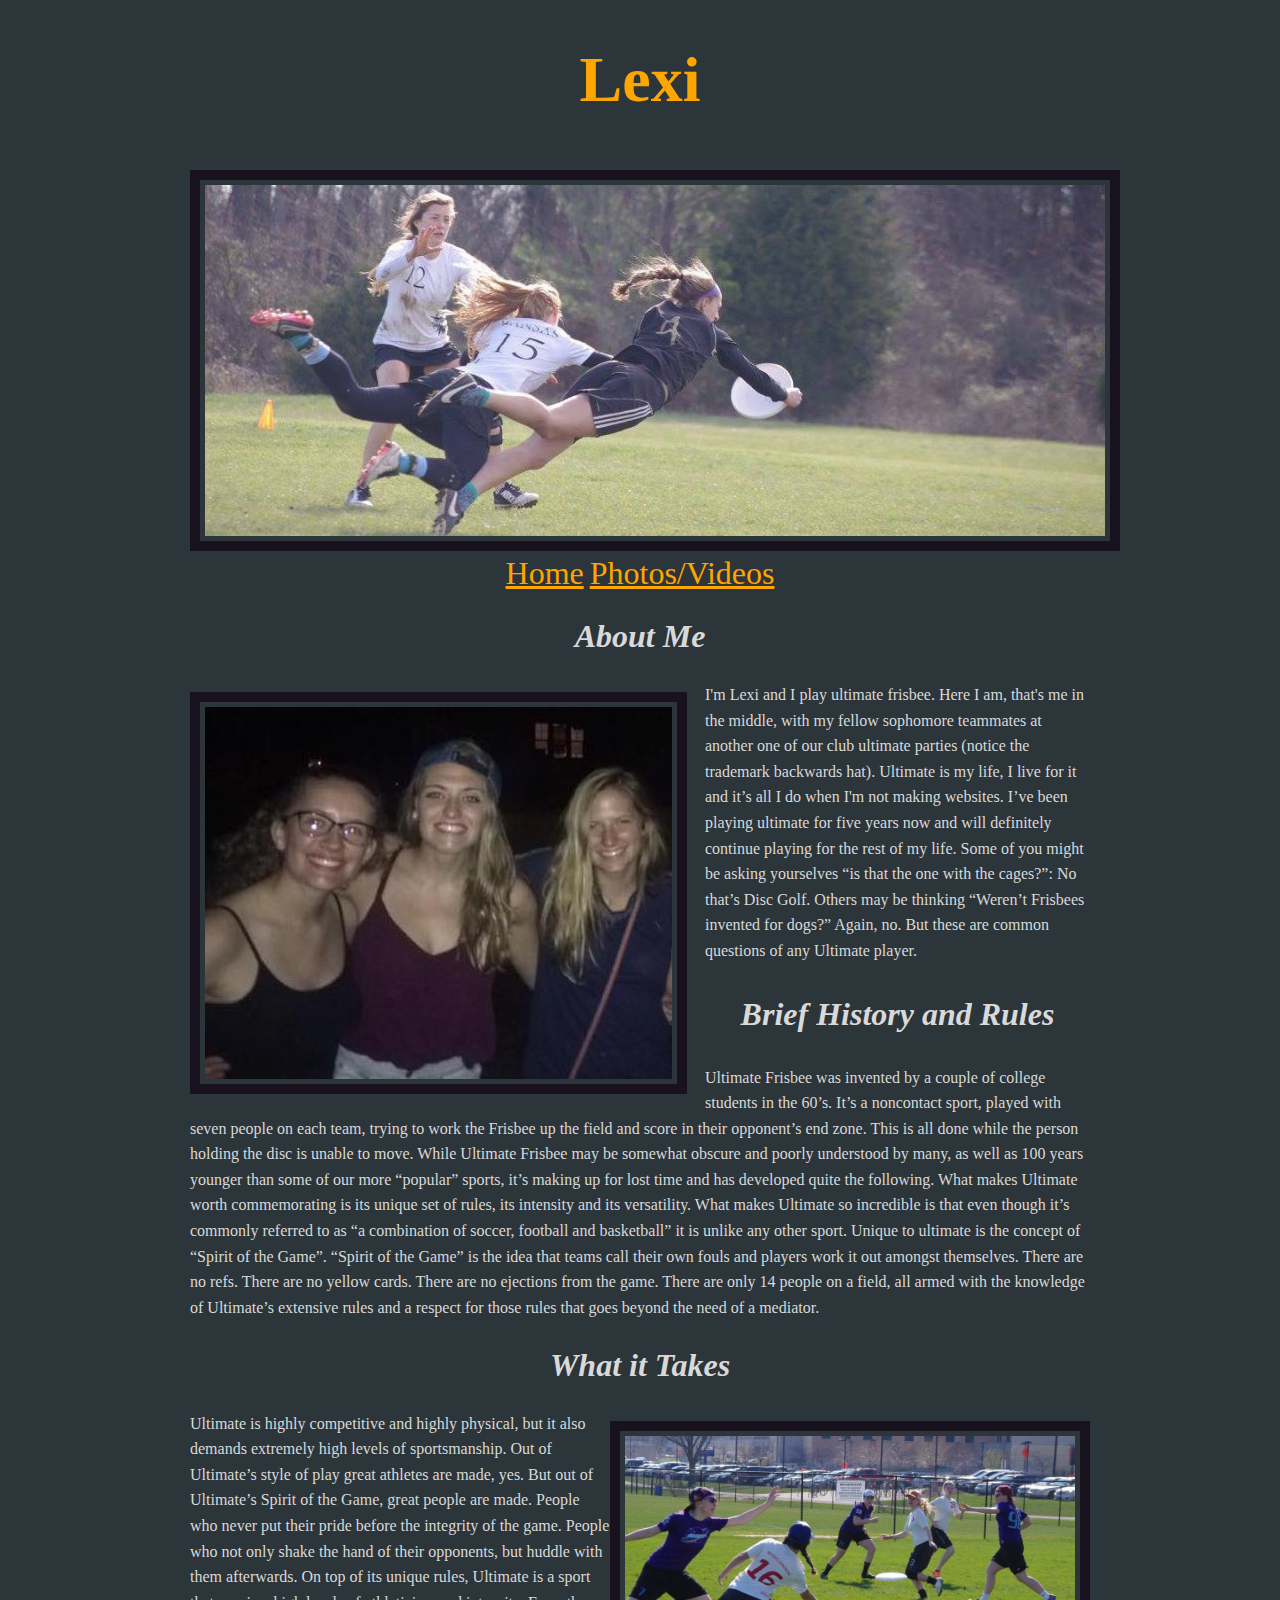
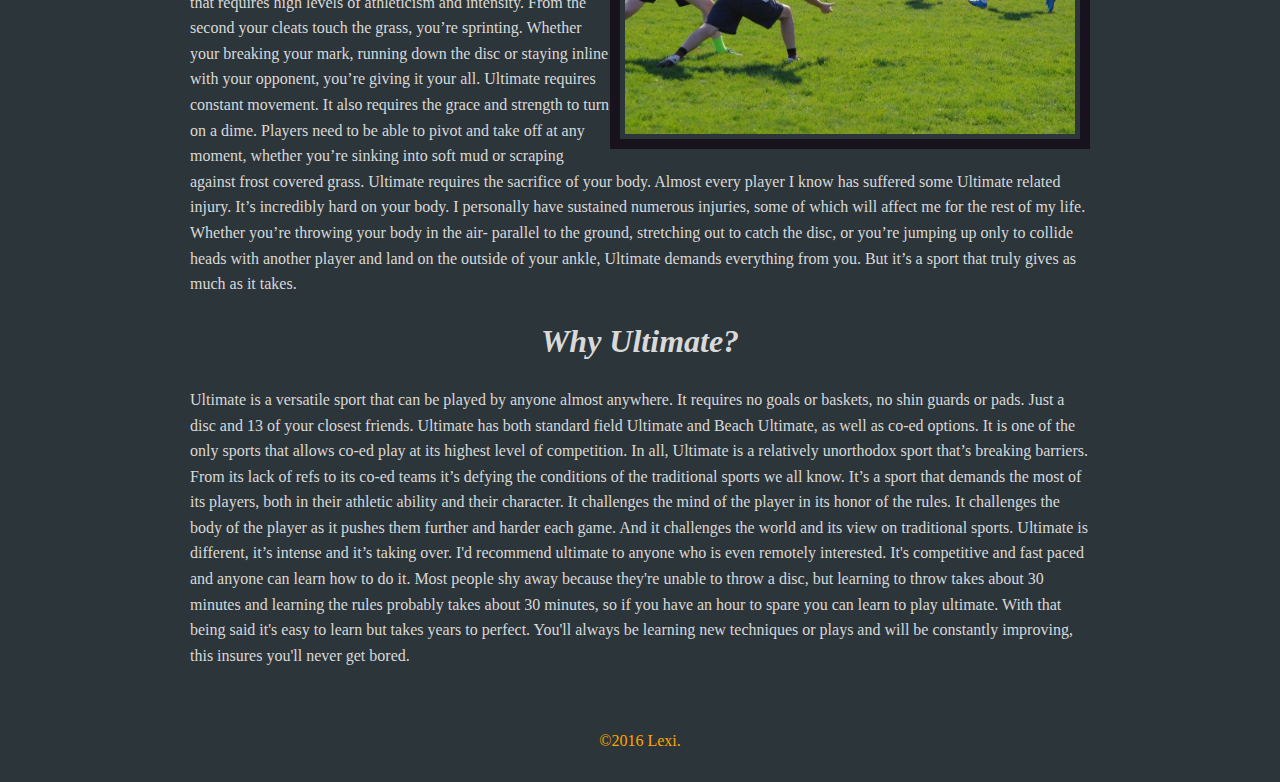
<file: index.html>
<!DOCTYPE html>
<html>
	<head>
		<title> Alterego </title>
		<link rel = "stylesheet" href = "resources/style.css"/>
	</head> 
	
	<body>
	
		<header>
			<h1>Lexi </h1>
			<img class= "banner" src = "images/banner.jpg" alt = "Banner image"/>
			
			<nav> 
				<a href = "index.html">Home</a>
				<a href = "photos.html">Photos/Videos</a>
				
			</nav> 
			
				
			 </header>
		
		<main> 
		<main id = "homepage">
		<h2> <em>About Me</em> </h2>
		<img class= "profile" src = "images/group.jpg" alt = "Profile picture"/>
		
		<p>I'm Lexi and I play ultimate frisbee. Here I am, that's me in the middle, with my fellow sophomore teammates at another one of our club ultimate parties (notice the trademark backwards hat). Ultimate is my life, I live for it and it’s all I do when I'm not making websites. I’ve been playing ultimate for five years now and will definitely continue playing for the rest of my life. Some of you might be asking yourselves “is that the one with the cages?”: No 
that’s Disc Golf. Others may be thinking “Weren’t Frisbees invented for dogs?” Again, no. But these are common questions of any Ultimate player. </p>
		<h3> <em>Brief History and Rules</em> </h3>
		<p> Ultimate Frisbee was invented by a couple of college students in the 60’s. It’s a noncontact sport, played with seven people on each team, trying to work the Frisbee up the field and score in their opponent’s end zone. This is all done while the person holding the disc is unable to move.
While Ultimate Frisbee may be somewhat obscure and poorly understood by many, as well as 100 years younger than some of our more “popular” sports, it’s making up for lost time and has developed quite the following. What makes Ultimate worth commemorating is its unique set of rules, its intensity and its versatility.
What makes Ultimate so incredible is that even though it’s commonly referred to as “a combination of soccer, football and basketball” it is unlike any other sport. Unique to ultimate is the concept of “Spirit of the Game”.
“Spirit of the Game” is the idea that teams call their own fouls and players work it out amongst themselves.  There are no refs. There are no yellow cards. There are no ejections from the game. There are only 14 people on a field, all armed with the knowledge of Ultimate’s extensive rules and a respect for those rules that goes beyond the need of a mediator. </p>  

		<h2> <em>What it Takes</em> </h2>
		<img class = "molly" src = "images/molly.jpg" alt = "Molly" /> 
		<p> Ultimate is highly competitive and highly physical, but it also demands extremely high levels of sportsmanship. Out of Ultimate’s style of play great athletes are made, yes. But out of Ultimate’s Spirit of the Game, great people are made. People who never put their pride before the integrity of the game.  People who not only shake the hand of their opponents, but huddle with them afterwards. 
On top of its unique rules, Ultimate is a sport that requires high levels of athleticism and intensity. From the second your cleats touch the grass, you’re sprinting.  Whether your breaking your mark, running down the disc or staying inline with your opponent, you’re giving it your all. Ultimate requires constant movement.  It also requires the grace and strength to turn on a dime. Players need to be able to pivot and take off at any moment, whether you’re sinking into soft mud or scraping against frost covered grass.
Ultimate requires the sacrifice of your body. Almost every player I know has suffered some Ultimate related injury. It’s incredibly hard on your body. I personally have sustained numerous injuries, some of which will affect me for the rest of my life. Whether you’re throwing your body in the air- parallel to the ground, stretching out to catch the disc, or you’re jumping up only to collide heads with another player and land on the outside of your ankle, Ultimate demands everything from you. But it’s a sport that truly gives as much as it takes. </p> 

		<h2> <em>Why Ultimate?</em> </h2>
<p>Ultimate is a versatile sport that can be played by anyone almost anywhere. It requires no goals or baskets, no shin guards or pads. Just a disc and 13 of your closest friends. Ultimate has both standard field Ultimate and Beach Ultimate, as well as co-ed options. It is one of the only sports that allows co-ed play at its highest level of competition.
In all, Ultimate is a relatively unorthodox sport that’s breaking barriers. From its lack of refs to its co-ed teams it’s defying the conditions of the traditional sports we all know. 
It’s a sport that demands the most of its players, both in their athletic ability and their character. It challenges the mind of the player in its honor of the rules. It challenges the body of the player as it pushes them further and harder each game. And it challenges the world and its view on traditional sports. 
Ultimate is different, it’s intense and it’s taking over. I'd recommend ultimate to anyone who is even remotely interested. It's competitive and fast paced and anyone can learn how to do it. Most people shy away because they're unable to throw a disc, but learning to throw takes about 30 minutes and learning the rules probably takes about 30 minutes, so if you have an hour to spare you can learn to play ultimate. With that being said it's easy to learn but takes years to perfect. You'll always be learning new techniques or plays and will be constantly improving, this insures you'll never get bored.  </p>  


		
		</main>
		<footer>
			<p1>&copy;2016 Lexi. </p1>
		</footer>
		
	</body>
	
	
		
	
</html>
</file>
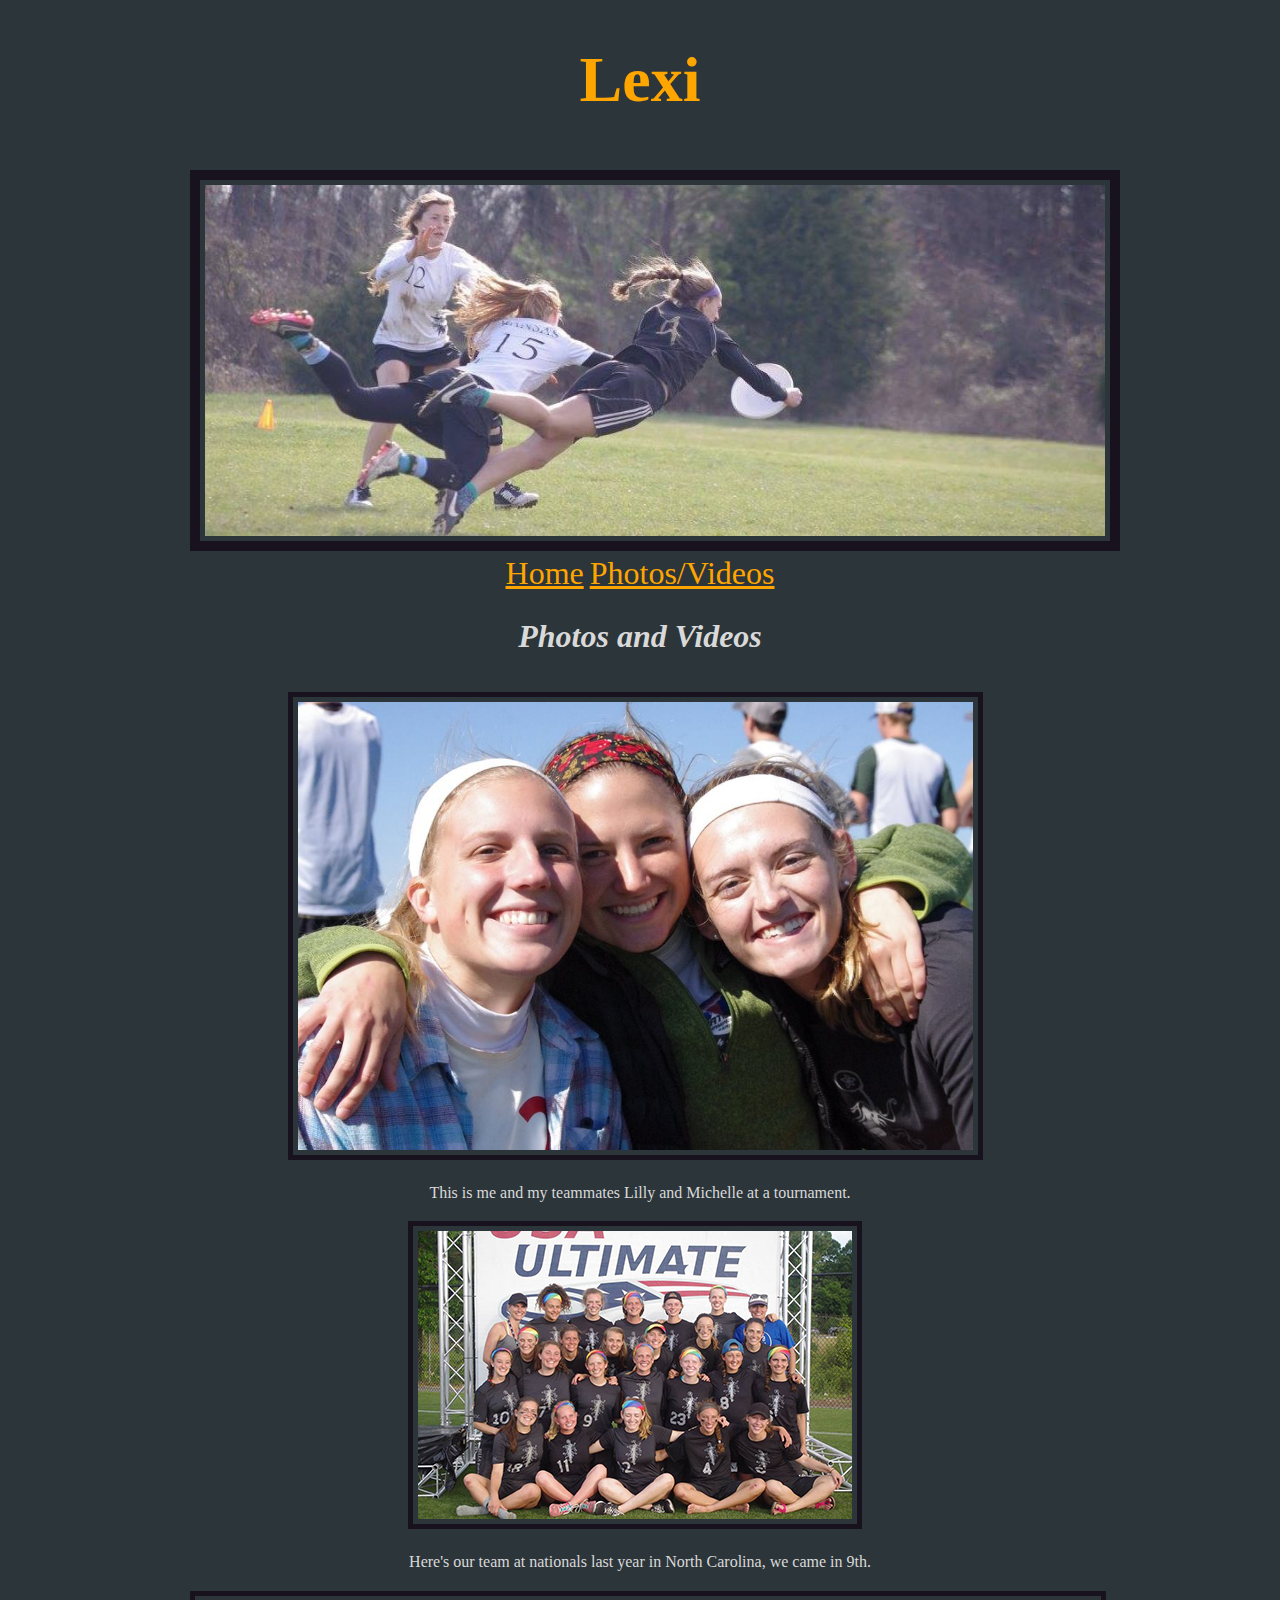
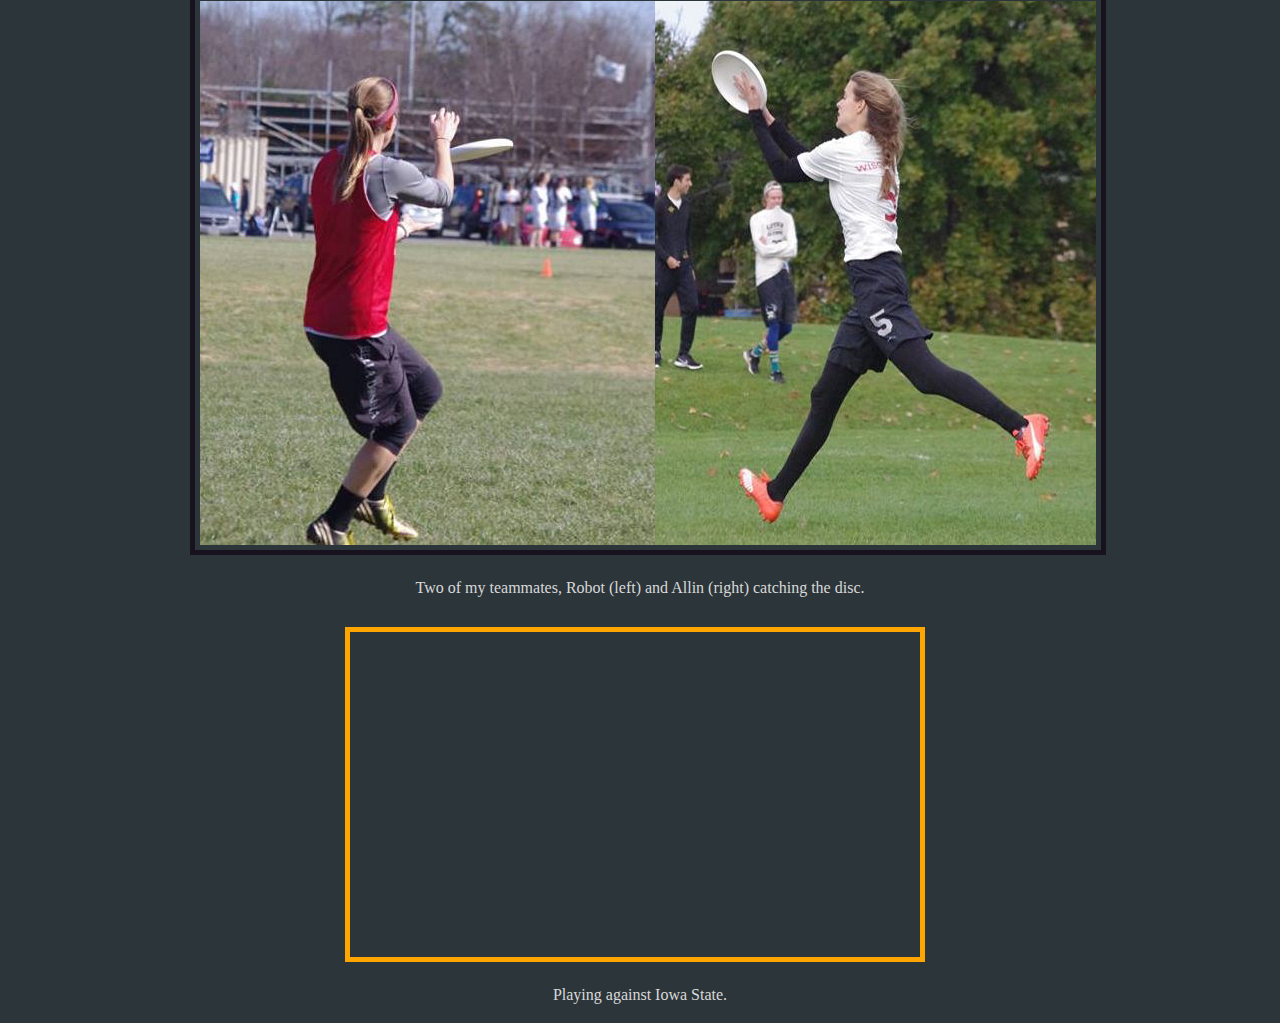
<file: photos.html>
<!DOCTYPE html>
<html>
	<head>
		<title> Alterego </title>
		<link rel = "stylesheet" href = "resources/style.css"/>
	</head>
	 
	<body>
	
		<header>
		
			<h1>Lexi </h1>
			<img class= "banner" src = "images/banner.jpg" alt = "Banner image"/>
			
			<nav> 
				<a href = "index.html">Home</a>
				<a href = "photos.html">Photos/Videos</a>
				
			</nav> 
			
				
			 </header>
			 
			 <center> <h2> <em> Photos and Videos </em> </h2> </center>	 
		<center> <img class= "lml" src = "images/lml.jpg" alt = "lml image"/> </center>
		<center> <p> This is me and my teammates Lilly and Michelle at a tournament. </p> </center>
		
		<center> <img class= "ultimate2" src = "images/ultimate2.jpg" alt = "ultimate image"/> </center>
		<center> <p> Here's our team at nationals last year in North Carolina, we came in 9th. </p>
		
		<center> <img class = "robotallin" src = "images/robotallin.jpg" alt = "robot image"/> </center>
		<p> Two of my teammates, Robot (left) and Allin (right) catching the disc. 
		<center> <iframe width="560" height="315" src="https://www.youtube.com/embed/oi-a7zzPQsI" frameborder="0" allowfullscreen></iframe> </center>
	<center> <p> Playing against Iowa State.  </p>
	</header>
	

		
	</body>
</file>
<file: resources/style.css>
body {
	width:900px;
	background-color: #2C3539;
	color: #d9d9d9;
	margin-left: auto;
	margin-right: auto;

}
p1 {
	color:orange;
}
footer {
	margin-top: 64px;
	margin-bottom: 32px;
	text-align: center;
	color: orange;
}

.banner {
	width: 100%;
	height: 10%;
	/*margin*/
	margin-top: 10px;
	margin-bottom:10px
	margin-left: 10px; 
	margin-right: 10px;
	/* padding */
	padding-top: 5px;
	padding-bottom:5px;
	padding-left:5px;
	padding-right:5px;
	border: 10px solid;
	border-color: #18121E
}

.profile {
	/*margin*/
	margin-top: 10px;
	margin-bottom:10px
	margin-left: 10px;
	float: left; 
	margin-right: 18px;
	/* padding */
	padding-top: 5px;
	padding-bottom:5px;
	padding-left:5px;
	padding-right:5px;
	border: 10px solid;
	border-color: #18121E
	}

.molly {
	float: right;
	margin-left: 18 px;
	width: 50%;
	/*margin*/
	margin-top: 10px;
	margin-bottom:10px
	margin-right: 10px;
	/* padding */
	padding-top: 5px;
	padding-bottom:5px;
	padding-left:5px;
	padding-right:5px;
	border: 10px solid;
	border-color: #18121E
}	

.lml {
	margin-right: 0px;
	margin-left: 0px;
	width: 75%;
	/*margin*/
	margin-top: 10px;
	margin-bottom:10px
	margin-left: 10px; 
	margin-right: 10px;
	/* padding */
	padding-top: 5px;
	padding-bottom:5px;
	padding-left:5px;
	padding-right:5px;
	border: 5px solid;
	border-color: #18121E
}

.ultimate2 {
	margin-left: 0px;
	margin-right:0px
	/*margin*/
	margin-top: 10px;
	margin-bottom:10px
	margin-left: 10px; 
	margin-right: 10px;
	/* padding */
	padding-top: 5px;
	padding-bottom:5px;
	padding-left:5px;
	padding-right:5px;
	border: 5px solid;
	border-color: #18121E
	
}

nav {
	font-size: 24px;
	text-align: center;
	color: white;
}

nav a {
	font-size: 32px;
	color: orange;
}

a:hover {
	color: #D07606
}

p {
	line-height: 160%;
	color: #d9d9d9;
}

h1 {
	font-size: 64px;
	text-align: center;
	color:orange;


	
}

h2 {
	font-size: 32px;
	color: #d9d9d9;
	text-align: center;
	 
	
}

h3 {
	font-size: 32px;
	color: #d9d9d9;
	text-align: center;
	

}
	
iframe {
		/*margin*/
	margin-top: 10px;
	margin-bottom:10px
	margin-left: 10px; 
	margin-right: 10px;
	/* padding */
	padding-top: 5px;
	padding-bottom:5px;
	padding-left:5px;
	padding-right:5px;
	border: 5px solid;
	border-color: orange;
}

.robotallin {
	margin-left: 0px;
	margin-right:0px
	/*margin*/
	margin-top: 10px;
	margin-bottom:10px
	margin-left: 10px; 
	margin-right: 10px;
	/* padding */
	padding-top: 5px;
	padding-bottom:5px;
	padding-left:5px;
	padding-right:5px;
	border: 5px solid;
	border-color: #18121E
	}
</file>
